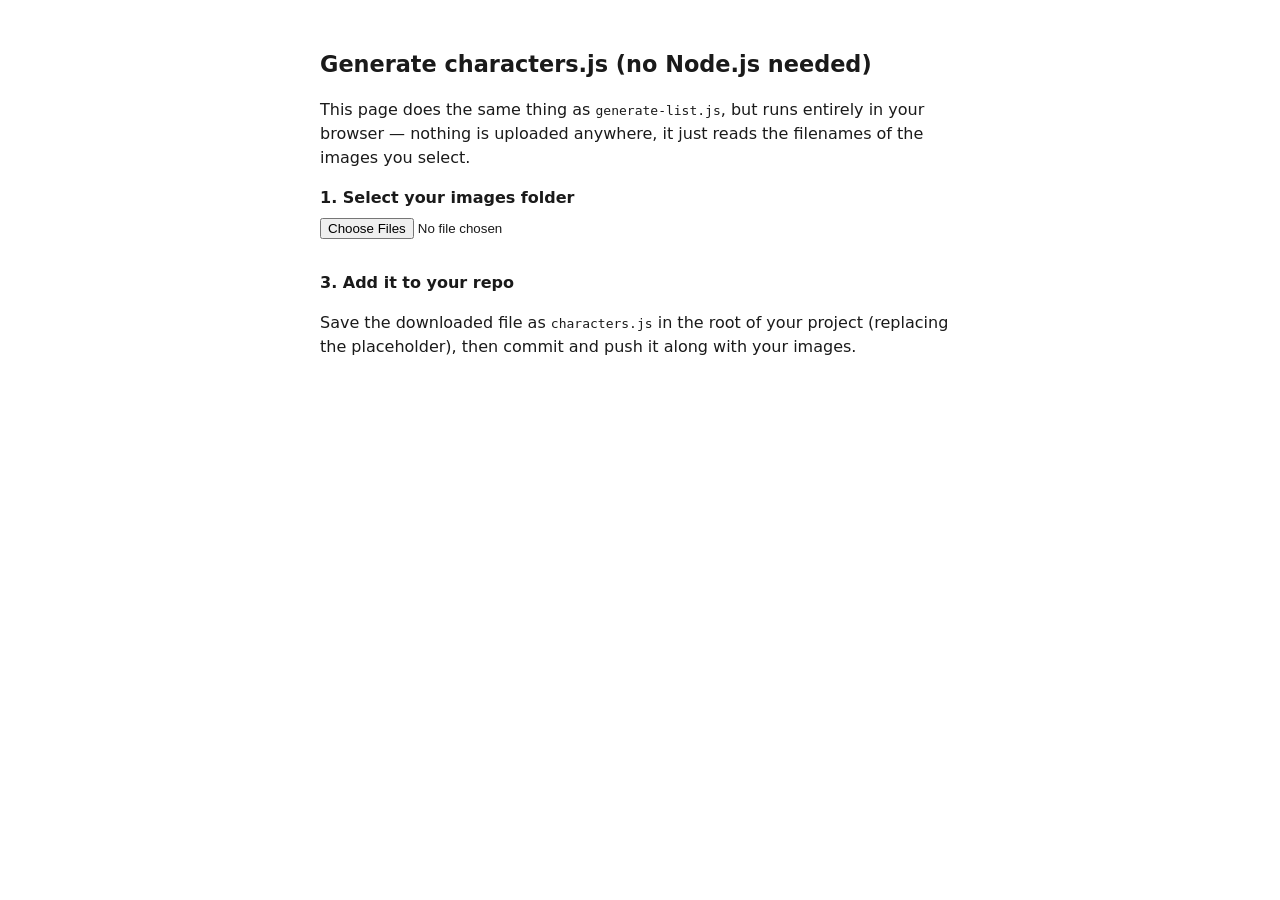
<file: generate-list.html>
<!DOCTYPE html>
<html lang="en">
<head>
<meta charset="UTF-8" />
<title>Generate character list (no install needed)</title>
<style>
  body {
    font-family: system-ui, sans-serif;
    max-width: 640px;
    margin: 3rem auto;
    padding: 0 1.25rem;
    line-height: 1.5;
    color: #1a1a1a;
  }
  h1 { font-size: 1.4rem; }
  .step { margin-bottom: 1.5rem; }
  input[type="file"] { margin: 0.5rem 0; }
  textarea {
    width: 100%;
    height: 220px;
    font-family: monospace;
    font-size: 0.85rem;
    box-sizing: border-box;
    margin-top: 0.5rem;
  }
  button {
    padding: 0.5rem 1.25rem;
    font-size: 0.95rem;
    cursor: pointer;
  }
  #status { color: #555; font-size: 0.9rem; }
  #count { font-weight: bold; }
</style>
</head>
<body>

<h1>Generate characters.js (no Node.js needed)</h1>

<p>This page does the same thing as <code>generate-list.js</code>, but runs
entirely in your browser — nothing is uploaded anywhere, it just reads the
filenames of the images you select.</p>

<div class="step">
  <strong>1. Select your images folder</strong><br />
  <input type="file" id="folder-input" webkitdirectory multiple />
  <p id="status"></p>
</div>

<div class="step" id="output-step" style="display:none;">
  <strong>2. Copy or download the result</strong><br />
  <p><span id="count"></span> characters found.</p>
  <textarea id="output" readonly></textarea><br />
  <button id="download-btn">Download characters.js</button>
</div>

<div class="step">
  <strong>3. Add it to your repo</strong><br />
  <p>Save the downloaded file as <code>characters.js</code> in the root of
  your project (replacing the placeholder), then commit and push it along
  with your images.</p>
</div>

<script>
  const VALID_EXTENSIONS = [".webp", ".png", ".jpg", ".jpeg"];

  // Same naming convention as generate-list.js: hu_tao.webp -> "Hu Tao".
  // Add entries here if a filename needs a different display name.
  const OVERRIDES = {
    // "childe": "Childe (Tartaglia)",
  };

  function toDisplayName(basename) {
    if (OVERRIDES[basename]) return OVERRIDES[basename];
    return basename
      .split("_")
      .map((w) => w.charAt(0).toUpperCase() + w.slice(1))
      .join(" ");
  }

  document.getElementById("folder-input").addEventListener("change", (e) => {
    const files = Array.from(e.target.files).filter((f) => {
      const ext = f.name.slice(f.name.lastIndexOf(".")).toLowerCase();
      return VALID_EXTENSIONS.includes(ext);
    });

    const statusEl = document.getElementById("status");

    if (files.length === 0) {
      statusEl.textContent =
        "No image files found in that folder. Select the folder that directly contains your .webp/.png/.jpg files.";
      document.getElementById("output-step").style.display = "none";
      return;
    }

    files.sort((a, b) => a.name.localeCompare(b.name));

    const characters = files.map((f) => {
      const ext = f.name.slice(f.name.lastIndexOf("."));
      const basename = f.name.slice(0, -ext.length);
      return { name: toDisplayName(basename), file: "images/" + f.name };
    });

    const code =
      "// Auto-generated (browser tool). Do not edit by hand —\n" +
      "// re-run generate-list.html or generate-list.js instead.\n" +
      "const CHARACTERS = " +
      JSON.stringify(characters, null, 2) +
      ";\n";

    statusEl.textContent = "Found " + files.length + " image files.";
    document.getElementById("count").textContent = characters.length;
    document.getElementById("output").value = code;
    document.getElementById("output-step").style.display = "block";

    document.getElementById("download-btn").onclick = () => {
      const blob = new Blob([code], { type: "text/javascript" });
      const url = URL.createObjectURL(blob);
      const a = document.createElement("a");
      a.href = url;
      a.download = "characters.js";
      a.click();
      URL.revokeObjectURL(url);
    };
  });
</script>

</body>
</html>
</file>
